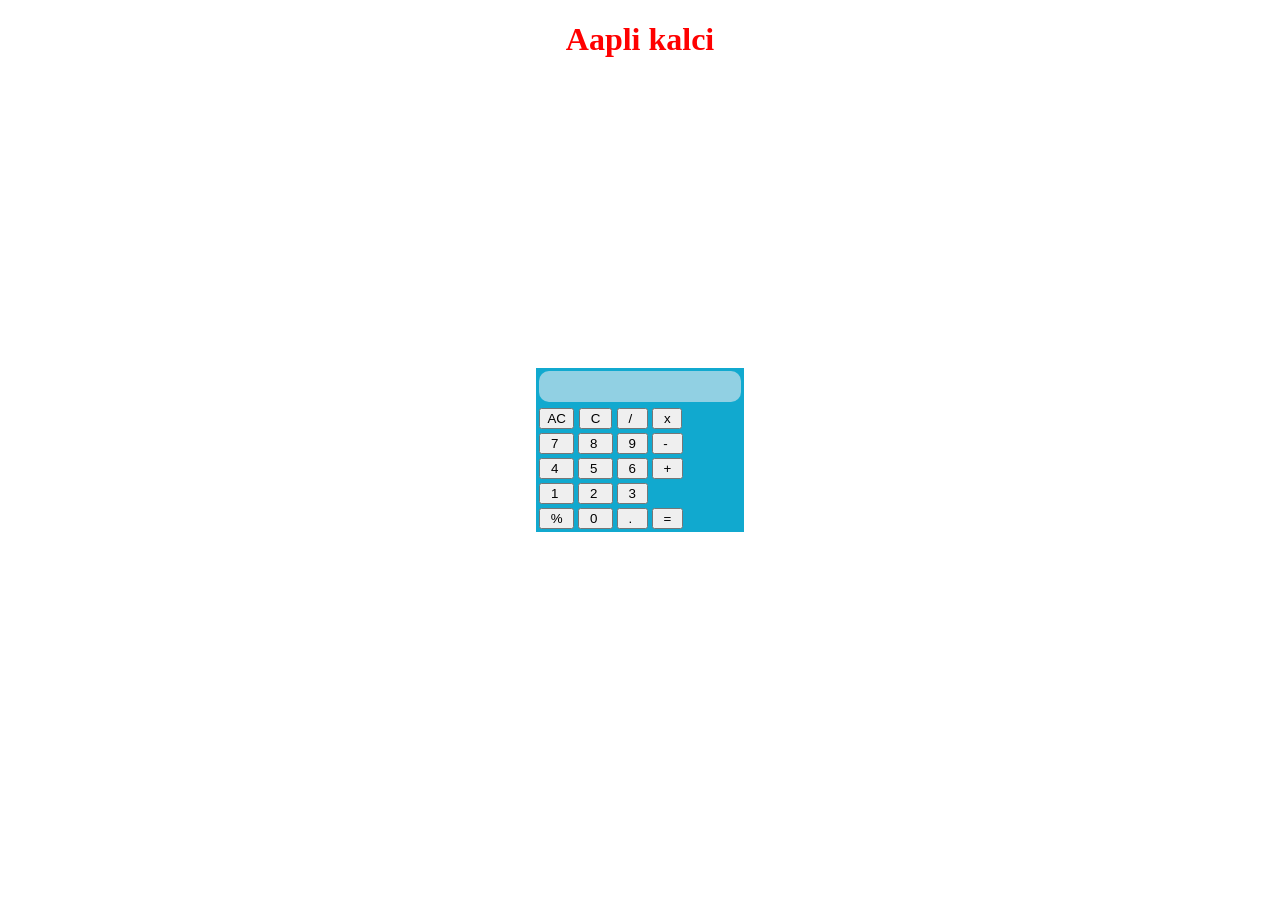
<file: index.html>
<!DOCTYPE html>
<html lang="en">
<head>
    <meta charset="UTF-8">
    <meta http-equiv="X-UA-Compatible" content="IE=edge">
    <meta name="viewport" content="width=device-width, initial-scale=1.0">
    <link rel="stylesheet" href="Aapli kalci.css">
    <title>Aapli kalci</title>
</head>
<body>
    
        <h1>Aapli kalci</h1>
        <div class="container">
            <form name="form">
                <input class="textview" name="textview">
            </form>
        <table>
            <tr>
                <td><input class="allclearButton" type="button" value="AC" onclick="clean()"></td>
                <td><input class="button" type="button" value=" C " onclick="back()"></td>
                <td><input class="button" type="button" value=" /  " onclick="insert('/')"></td>
                <td><input class="button" type="button" value=" x " onclick="insert('*')"></td>
            </tr>
            <tr>
                <td><input class="button" type="button" value=" 7  " onclick="insert(7)"></td>
                <td><input class="button" type="button" value=" 8  " onclick="insert(8)"></td>
                <td><input class="button" type="button" value=" 9 " onclick="insert(9)"></td>
                <td><input class="button" type="button" value=" -  " onclick="insert('-')"></td>
            </tr>
            <tr>
                <td><input class="button"  type="button" value=" 4  " onclick=insert(4)></td>
                <td><input class="button" type="button" value=" 5  " onclick=insert(5)></td>
                <td><input class="button" type="button" value=" 6 " onclick="insert(6)"></td>
                <td><input class="button" type="button" value=" + " onclick="insert('+')"></td>
            </tr>
            <tr>
                <td><input class="button" type="button" value=" 1  " onclick="insert(1)"></td>
                <td><input class="button" type="button" value=" 2  " onclick="insert(2)"></td>
                <td><input class="button" type="button" value=" 3 " onclick="insert(3)"></td>
            </tr>
            <tr>
                <td><input class="button" type="button" value=" % " onclick="insert('%')"></td>
                <td><input class="button" type="button" value=" 0  " onclick="insert(0)"></td>
                <td><input class="button" type="button" value=" .  " onclick="insert('.')"></td>
                <td><input class="equalButton" type="button" value=" = " onclick=equals()></td>
            </tr>
        </table>
        </div>
<script src="Aapli kalciJS.js"></script>
</body>
</html>
</file>
<file: Aapli kalci.css>
body{
    background-color: white;
    text-align: center
    }
h1{
    text-align: center;
    font-size: 30;
    color: red;
}
p{
    text-align: left;
    font-size: 20;
    color: rgb(21, 232, 193);
        
}
p:hover{
    color: rgb(9, 210, 9);
    transition: .49;
}
.container{
    background-color: rgb(17, 169, 207);
	background-size: 100px 80px; 
	background-size: cover;
	position:absolute;
    top:50%;
    left:50%;
    transform:translateX(-50%) translateY(-50%)
}   
.textview{
    display: inline-block;
	margin: 3px;
    width: 198px;
	height: 29px;
    font-size: 20px;
    font-weight: bold;
    background-color: rgba(234, 237, 242, 0.589);
    /* background:none */
	border-radius: 10px; 
	border: none;
}
.textview:hover{
    color: brown;
    transition: .45;
}
</file>
